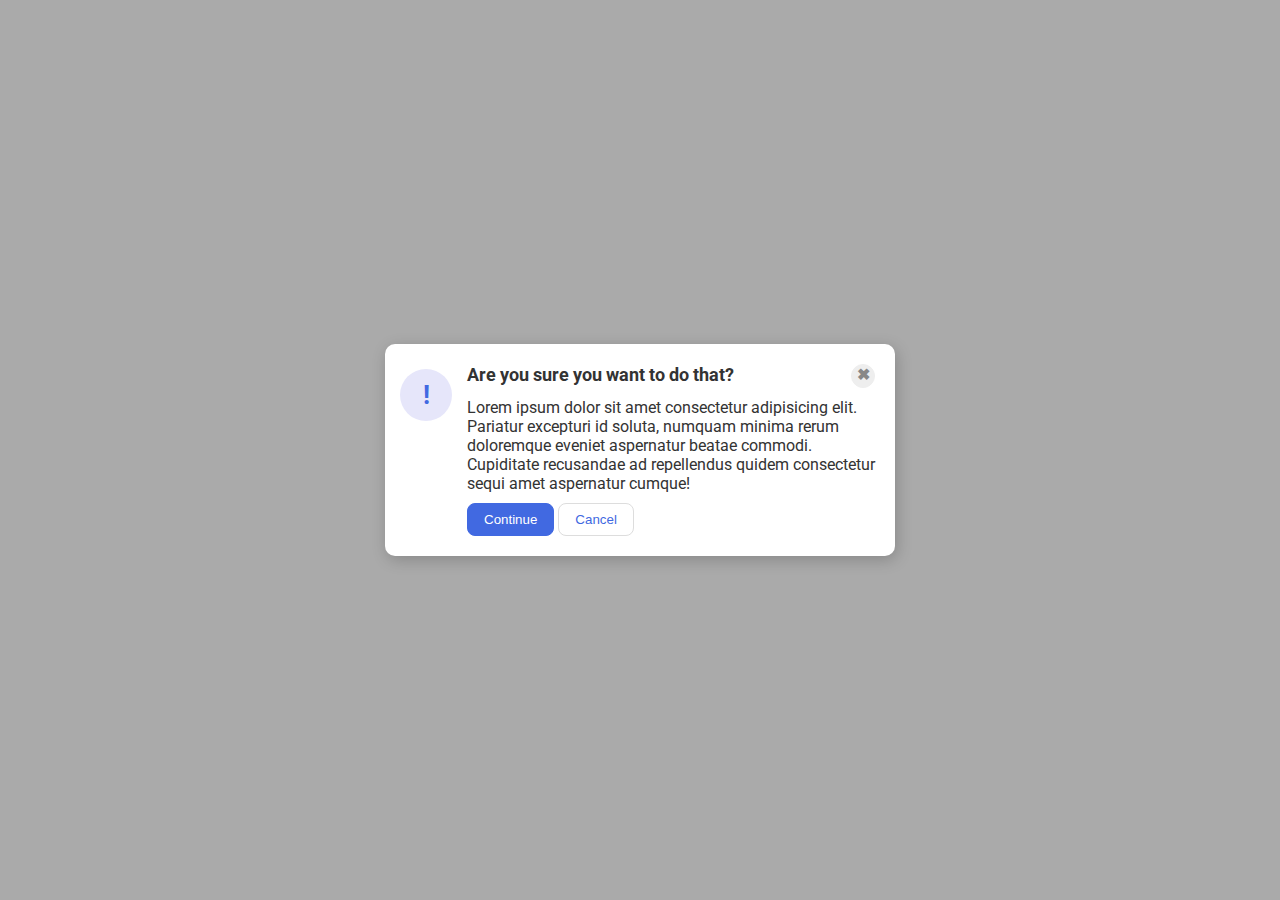
<file: foundations/flex/05-flex-modal/index.html>
<!DOCTYPE html>
<html lang="en">
  <head>
    <meta charset="UTF-8">
    <meta http-equiv="X-UA-Compatible" content="IE=edge">
    <meta name="viewport" content="width=device-width, initial-scale=1.0">
    <link rel="stylesheet" href="style.css">
    <title>Modal</title>
  </head>
  <body>
    <div class="modal">
      <div class="icon">!</div>
      <div class="box-content">
        <div class = "top-layer" >
          <div class="header">Are you sure you want to do that?</div>
          <button class="close-button">✖</button>
        </div>
        <div class="text">Lorem ipsum dolor sit amet consectetur adipisicing elit. Pariatur excepturi id soluta, numquam minima rerum doloremque eveniet aspernatur beatae commodi. Cupiditate recusandae ad repellendus quidem consectetur sequi amet aspernatur cumque!</div>
        <div class="action-buttons">
          <button class="continue">Continue</button>
          <button class="cancel">Cancel</button>
        </div>
      </div>
    </div>
  </body>
</html>
</file>
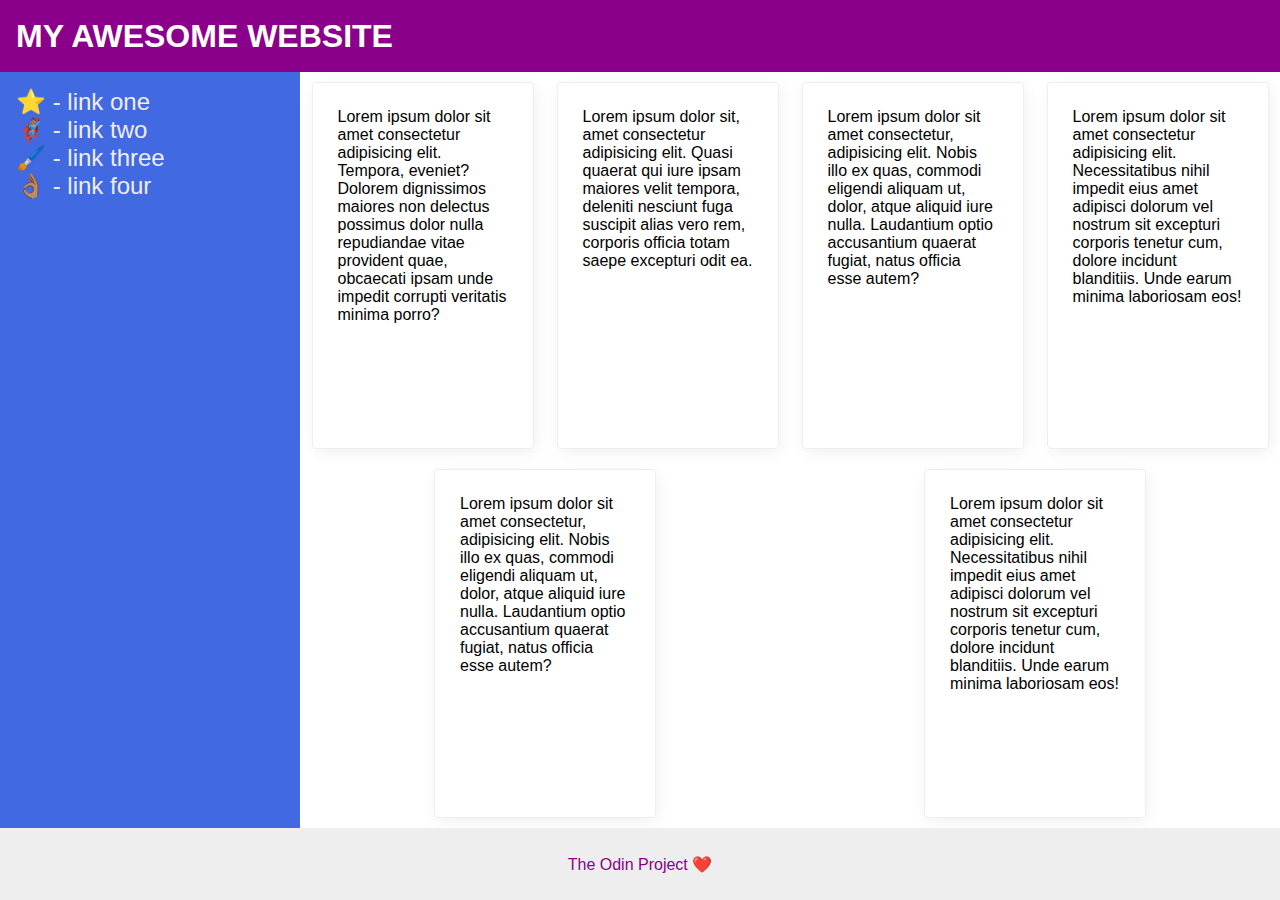
<file: foundations/flex/07-flex-layout-2/index.html>
<!DOCTYPE html>
<html lang="en">
  <head>
    <meta charset="UTF-8">
    <meta http-equiv="X-UA-Compatible" content="IE=edge">
    <meta name="viewport" content="width=device-width, initial-scale=1.0">
    <title>The Holy Grail</title>
    <link rel="stylesheet" href="style.css">
  </head>
  <body>
    <div class="header">
      MY AWESOME WEBSITE
    </div>
    <div class="centre-content">
      <div class="sidebar">
        <ul>
          <li><a href="#">⭐ - link one</a></li>
          <li><a href="#">🦸🏽‍♂️ - link two</a></li>
          <li><a href="#">🖌️ - link three</a></li>
          <li><a href="#">👌🏽 - link four</a></li>
        </ul>
      </div>
        <div class="cards">
          <div class="card">Lorem ipsum dolor sit amet consectetur adipisicing elit. Tempora, eveniet? Dolorem dignissimos maiores non delectus possimus dolor nulla repudiandae vitae provident quae, obcaecati ipsam unde impedit corrupti veritatis minima porro?</div>
          <div class="card">Lorem ipsum dolor sit, amet consectetur adipisicing elit. Quasi quaerat qui iure ipsam maiores velit tempora, deleniti nesciunt fuga suscipit alias vero rem, corporis officia totam saepe excepturi odit ea.</div>
          <div class="card">Lorem ipsum dolor sit amet consectetur, adipisicing elit. Nobis illo ex quas, commodi eligendi aliquam ut, dolor, atque aliquid iure nulla. Laudantium optio accusantium quaerat fugiat, natus officia esse autem?</div>
          <div class="card">Lorem ipsum dolor sit amet consectetur adipisicing elit. Necessitatibus nihil impedit eius amet adipisci dolorum vel nostrum sit excepturi corporis tenetur cum, dolore incidunt blanditiis. Unde earum minima laboriosam eos!</div>
          <div class="card">Lorem ipsum dolor sit amet consectetur, adipisicing elit. Nobis illo ex quas, commodi eligendi aliquam ut, dolor, atque aliquid iure nulla. Laudantium optio accusantium quaerat fugiat, natus officia esse autem?</div>
          <div class="card">Lorem ipsum dolor sit amet consectetur adipisicing elit. Necessitatibus nihil impedit eius amet adipisci dolorum vel nostrum sit excepturi corporis tenetur cum, dolore incidunt blanditiis. Unde earum minima laboriosam eos!</div>
        </div>
      </div>
      <div class="footer">
        The Odin Project ❤️
      </div>
  </body>
</html>
</file>
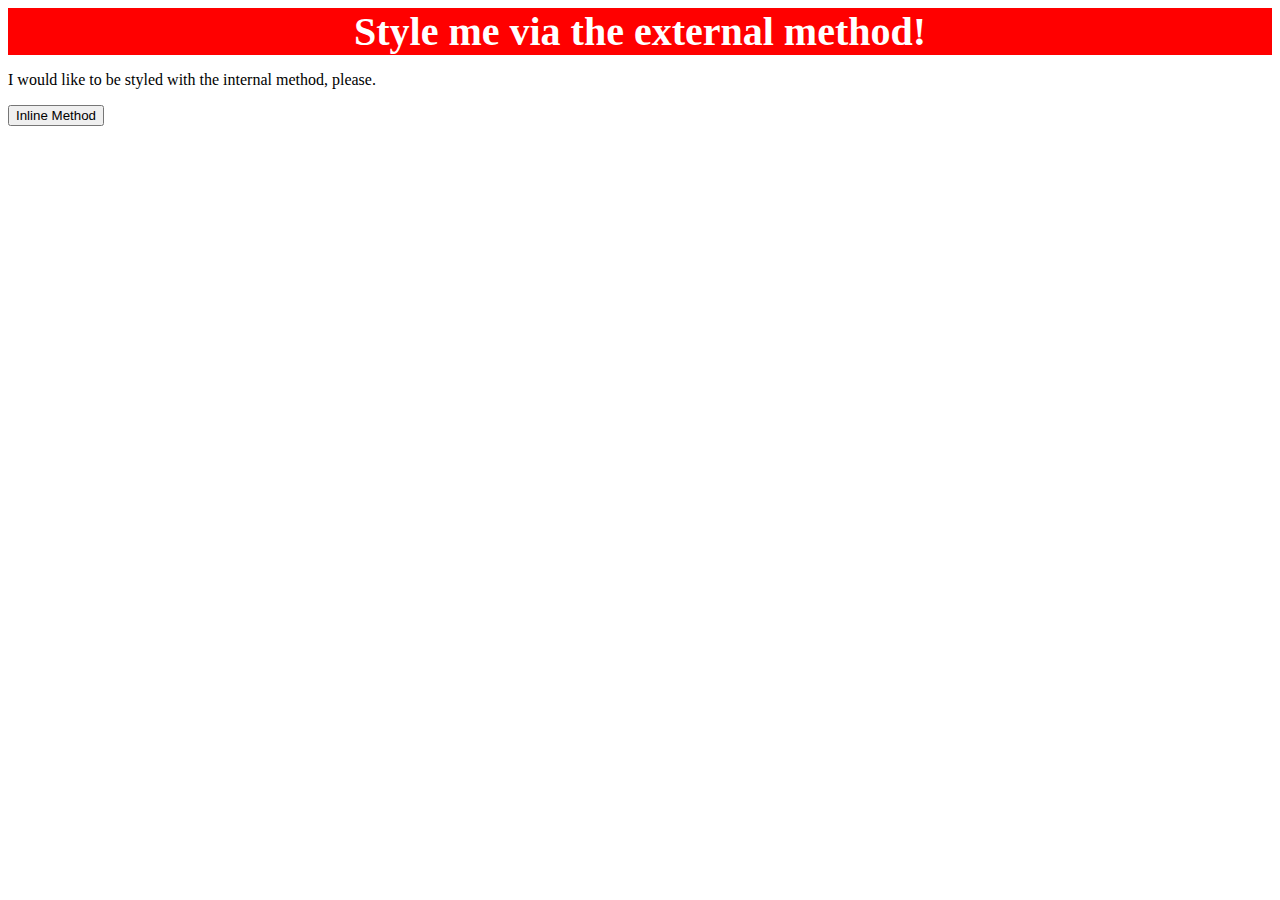
<file: foundations/intro-to-css/01-css-methods/index.html>
<!DOCTYPE html>
<html lang="en">
  <head>
    <link rel="stylesheet" href="styles.css">
    <meta charset="UTF-8">
    <meta http-equiv="X-UA-Compatible" content="IE=edge">
    <meta name="viewport" content="width=device-width, initial-scale=1.0">
    <title>Methods for Adding CSS</title>
  </head>
  <body>
    <div>Style me via the external method!</div>
    <p>I would like to be styled with the internal method, please.</p>
    <button>Inline Method</button>
  </body>
</html>
</file>
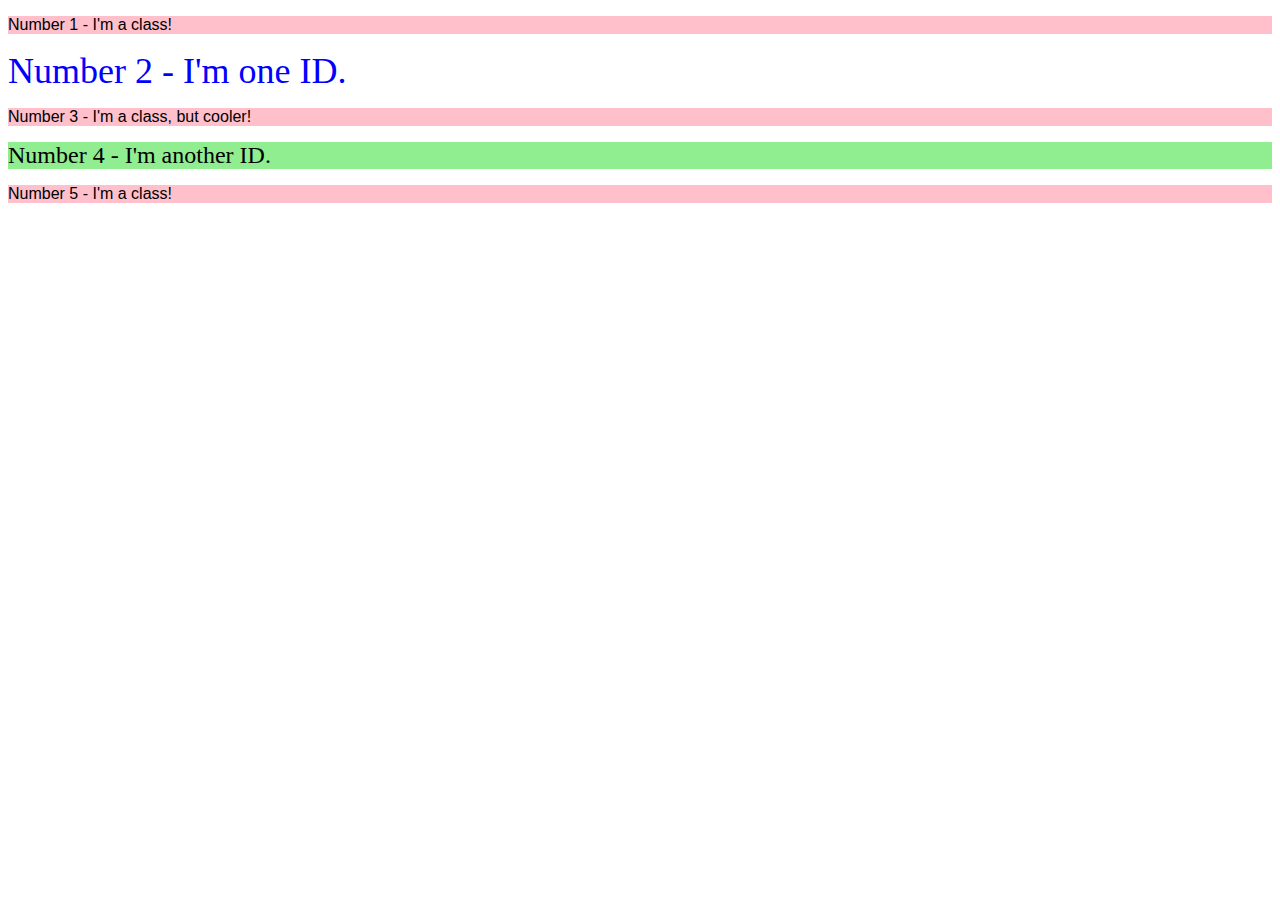
<file: foundations/intro-to-css/02-class-id-selectors/index.html>
<!DOCTYPE html>
<html lang="en">
  <head>
    <meta charset="UTF-8">
    <meta http-equiv="X-UA-Compatible" content="IE=edge">
    <meta name="viewport" content="width=device-width, initial-scale=1.0">
    <title>Class and ID Selectors</title>
    <link rel="stylesheet" href="style.css">
  </head>
  <body>
    <p class="odd-num">Number 1 - I'm a class!</p>
    <div id="num-2">Number 2 - I'm one ID.</div>
    <p class="odd-num cool" >Number 3 - I'm a class, but cooler!</p>
    <div id="num-4">Number 4 - I'm another ID.</div>
    <p class="odd-num" >Number 5 - I'm a class!</p>
  </body>
</html>
</file>
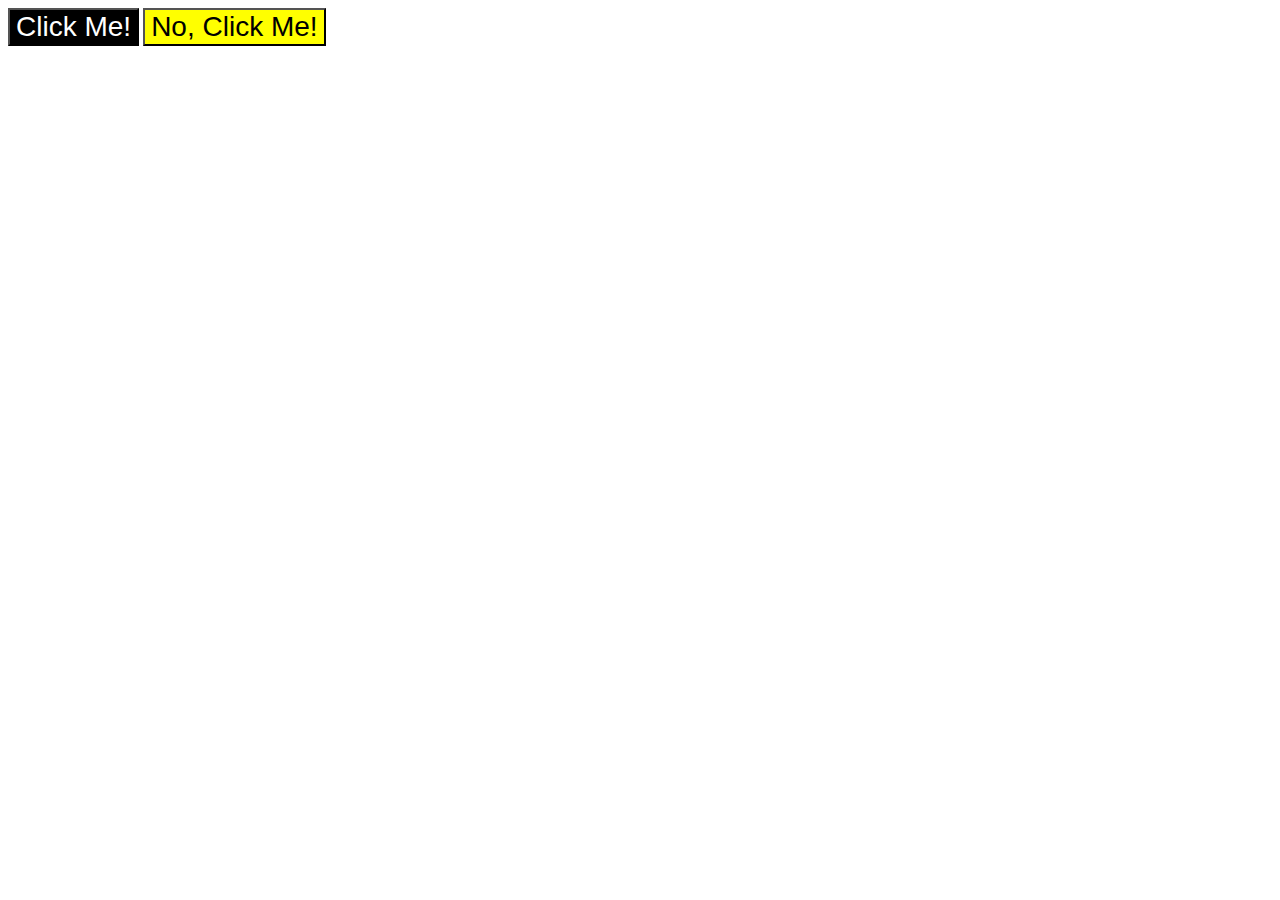
<file: foundations/intro-to-css/03-grouping-selectors/index.html>
<!DOCTYPE html>
<html lang="en">
  <head>
    <meta charset="UTF-8">
    <meta http-equiv="X-UA-Compatible" content="IE=edge">
    <meta name="viewport" content="width=device-width, initial-scale=1.0">
    <title>Grouping Selectors</title>
    <link rel="stylesheet" href="style.css">
  </head>
  <body>
    <button class="firstclick">Click Me!</button>
    <button class="secondclick">No, Click Me!</button>
  </body>
</html>
</file>
<file: foundations/flex/05-flex-modal/style.css>
@import url('https://fonts.googleapis.com/css2?family=Roboto:wght@400;700&display=swap');

html, body {
  height: 100%;
}

body {
  font-family: Roboto, sans-serif;
  margin: 0;
  background: #aaa;
  color: #333;
  /* I'll give you this one for free lol */
  display: flex;
  align-items: center;
  justify-content: center;
}

.modal {
  background: white;
  width: 480px;
  border-radius: 10px;
  box-shadow: 2px 4px 16px rgba(0,0,0,.2);
  display: flex;
  padding: 15px;
}

.icon {
  color: royalblue;
  font-size: 26px;
  font-weight: 700;
  background: lavender;
  width: 42px;
  height: 42px;
  border-radius: 50%;
  display: flex;
  align-items: center;
  justify-content: center;
  flex-shrink: 0;
  margin: 10px;
  margin-left: 0px;
  padding: 5px;
  border: 10px;
}

.close-button {
  background: #eee;
  border-radius: 50%;
  color: #888;
  font-weight:bold;
  font-size: 16px;
  height: 24px;
  width: 24px;
  display: flex;
  /* align-self: flex-end; */
  /* align-items: center; */
  justify-content: center;
  border: 1px solid #eee;
  padding: 0;
}

button {
  cursor: pointer;
  padding: 8px 16px;
  border-radius: 8px;
}

button.continue {
  background: royalblue;
  border: 1px solid royalblue;
  color: white;
  
}

.text {
  padding: 5px;
}
button.cancel {
  background: white;
  border: 1px solid #ddd;
  color: royalblue;

}
.action-buttons {
  padding: 5px;
}

.box-content {
  display: flex;
  flex-wrap:wrap;
  flex-direction: column;
  justify-content: space-between;
}
.top-layer {
  display: flex;
  justify-content: space-between;
  padding: 5px;
}

.header {
  display: flex;
  font-weight: bold;
  font-size: 18px;
  
}
</file>
<file: foundations/flex/07-flex-layout-2/style.css>
body {
  font-family: -apple-system, BlinkMacSystemFont, 'Segoe UI', Roboto, Oxygen, Ubuntu, Cantarell, 'Open Sans', 'Helvetica Neue', sans-serif;
  margin: 0;
  min-height: 100vh;

}

.header {
  height: 72px;
  background: darkmagenta;
  color: white;
}

.footer {
  height: 72px;
  background: #eee;
  color: darkmagenta;
}

.sidebar {
  width: 300px;
  background: royalblue;
  box-sizing: border-box;
}

.card {
  border: 1px solid #eee;
  box-shadow: 2px 4px 16px rgba(0,0,0,.06);
  border-radius: 4px;
}
/* SOLUTION */

.header {
  font-size: 32px;
  font-weight: 900;
  display: flex;
  padding-left: 16px;
  justify-content: center;
  flex-direction: column;
}

.footer {
  display: flex;
  justify-content: center;
  align-items: center;
}

.sidebar {
  display: flex;
  flex-shrink: 0;
  font-size: 24px;
  padding: 16px;
}

ul {
  list-style-type: none;
  padding-inline-start: 0px;
  margin-top: 0px;
}

li a {
  text-decoration: none;
  color: #eee;
}
body {
  display: flex;
  flex-direction: column;
  justify-content: space-between;
}

.centre-content {
  display: flex;
  flex: 1 0 0;
}

.cards {
  display: flex;
  flex-direction: row;
  flex-wrap:wrap;
  flex: 1 0 0;
  justify-content: space-around;
}

.card {
  display: flex;
  padding: 25px;
  margin: 10px;
  flex-basis: 170px;
}
</file>
<file: foundations/intro-to-css/01-css-methods/styles.css>
div {
    color: white;
    background-color: red;
    font-weight: 700;
    font-size: 40px;
    text-align: center;
}
</file>
<file: foundations/intro-to-css/02-class-id-selectors/style.css>
.odd-num {
    background-color: #ffc0cb;
    font-family: Verdana,  sans-serif;
}

#num-2 {
    color: #0000ff;
    font-size: 36px;
}

#num-4 {
    background-color: #90ee90;
    font-size: 24px;
}
</file>
<file: foundations/intro-to-css/03-grouping-selectors/style.css>
.firstclick,
.secondclick {
    font-size: 28px;
    font-family: Helvetica, 'Times New Roman', sans-serif;
}

.secondclick {
    background-color: yellow;
}

.firstclick {
    background-color: black;
    color: white;
}
</file>
